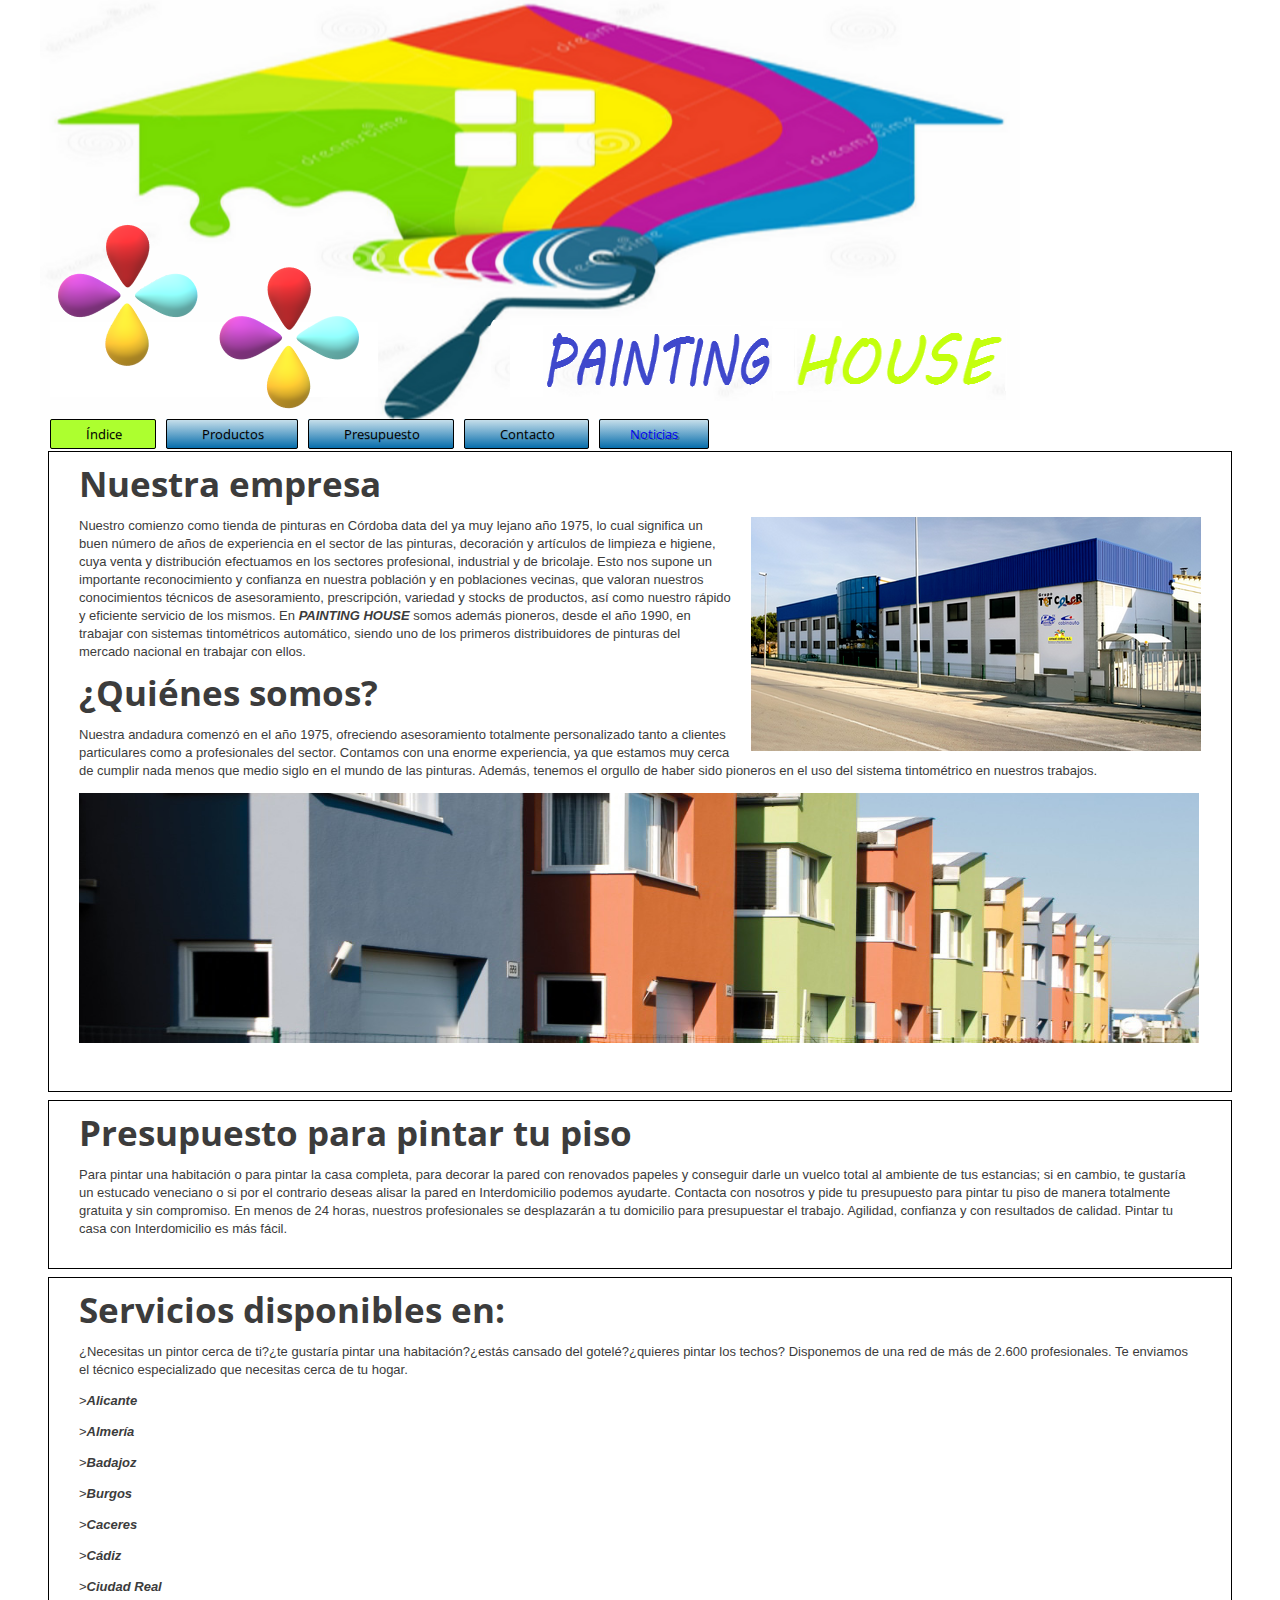
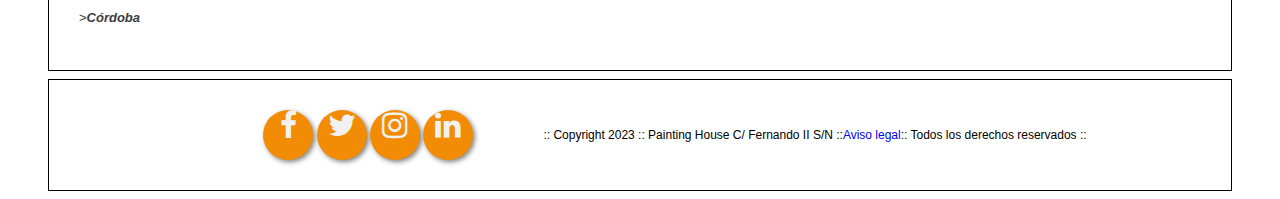
<file: Francisco_Gutierrez_trabajoJavaScript/index.html>
<!DOCTYPE html>
<html lang="en">
<head>
    <meta charset="UTF-8"/>
    <meta name="description" content="Ejercicio de proyecto JavaScript masterD"/>
    <meta name="Author" content="Francisco"/>
    <meta name="lang" content="es"/>

    <!-- Declaración del botón animado para Redes Sociales -->
    <link rel="stylesheet" href="https://stackpath.bootstrapcdn.com/font-awesome/4.7.0/css/font-awesome.min.css">
    <!-- Declaración de fichero de estilos -->
    <link rel="stylesheet" href="css/estilos.css">

    <title>Painting House</title>
    
</head>
<body>
    <header>
        <!-- Contenido de la cabecera y el menu <nav>. -->

            <!-- Imágenes de la cabecera. -->
            <div>
                <img src="img/P1.png" id="img_header" alt="Imagen de cabecera" title="Imagen de cabecera">
            </div>

            <nav>
                <!-- Div que contiene el menú. -->
                <div class="div_menu">
                    <span class="botonin active">
                        <a href="#" class="div_menu">Índice</a>
                    </span>
                    <span class="botonin">
                        <a href="views/productos.html" class="div_menu">Productos</a>
                    </span>
                    <span class="botonin">
                        <a href="views/presupuesto.html" class="div_menu">Presupuesto</a>
                    </span>
                    <span class="botonin">
                        <a href="views/contacto.html" class="div_menu">Contacto</a>
                    </span>
                    <span class="botonin">
                        <a href="views/noticias.html" target="_blank" rel="noopener noreferrer">Noticias</a>
                    </span>
                </div>
            </nav>
    </header>
    <section>
        <!-- Div que tiene todo el contenido de la página principal. -->
        <div class="div_seccion_principal">
            <article>
                    <div id=""><h1>Nuestra empresa</h1></div>
                <!-- Contenido del articulo 1. -->
                <span id="imagen_der"><img src="img/P2.png"></span>
                <span> Nuestro comienzo como tienda de pinturas en Córdoba data del ya muy lejano año 1975, lo cual significa un buen número de años de experiencia en el sector de las pinturas, decoración y artículos de limpieza e higiene, cuya venta y distribución efectuamos en los sectores profesional, industrial y de bricolaje.
                Esto nos supone un importante reconocimiento y confianza en nuestra población y en poblaciones vecinas, que valoran nuestros conocimientos técnicos de asesoramiento, prescripción, variedad y stocks de productos, así como nuestro rápido y eficiente servicio de los mismos.
                En <b><i>PAINTING HOUSE</i></b> somos además pioneros, desde el año 1990, en trabajar con sistemas tintométricos automático, siendo uno de los primeros distribuidores de pinturas del mercado nacional en trabajar con ellos.
               </span>
            </article>
            <article>
                    <h1>¿Quiénes somos?</h1>
                <!-- Contenido del articulo 2. -->
                <span> Nuestra andadura comenzó en el año 1975, ofreciendo asesoramiento totalmente personalizado tanto a clientes particulares como a profesionales del sector.
                Contamos con una enorme experiencia, ya que estamos muy cerca de cumplir nada menos que medio siglo en el mundo de las pinturas. Además, tenemos el orgullo de haber sido pioneros en el uso del sistema tintométrico en nuestros trabajos.</span>
                <p><span><img id="imagen_long" src="img/P3.jpg"></span></p>
            </article>
        </div>
    </section>
    <section>
        <!-- Div que tiene todo el contenido de la página principal. -->
        <div class="div_seccion_principal">
            <article>
                    <div id=""><h1>Presupuesto para pintar tu piso</h1></div>
                <!-- Contenido del articulo 2. -->
                <span>Para pintar una habitación o para pintar la casa completa, para decorar la pared con renovados papeles y conseguir darle un vuelco total al ambiente de tus estancias; si en cambio, te gustaría un estucado veneciano o si por el contrario deseas alisar la pared en Interdomicilio podemos ayudarte.
                    Contacta con nosotros y pide tu presupuesto para pintar tu piso de manera totalmente gratuita y sin compromiso. En menos de 24 horas, nuestros profesionales se desplazarán a tu domicilio para presupuestar el trabajo.
                    Agilidad, confianza y con resultados de calidad. Pintar tu casa con Interdomicilio es más fácil. </span>
            </article>
        </div>
    </section>
    <section>
        <!-- Div que tiene todo el contenido de la página principal. -->
        <div class="div_seccion_principal">
            <article>
                    <div id=""><h1>Servicios disponibles en:</h1></div>
                <!-- Contenido del articulo 3. -->
                <span> ¿Necesitas un pintor cerca de ti?¿te gustaría pintar una habitación?¿estás cansado del gotelé?¿quieres pintar los techos?
                    Disponemos de una red de más de 2.600 profesionales. Te enviamos el técnico especializado que necesitas cerca de tu hogar. </span>

                    <p>><b><i>Alicante</i></b></p>
                    <p>><b><i>Almería</i></b></p>
                    <p>><b><i>Badajoz</i></b></p>
                    <p>><b><i>Burgos</i></b></p>
                    <p>><b><i>Caceres</i></b></p>
                    <p>><b><i>Cádiz</i></b></p>
                    <p>><b><i>Ciudad Real</i></b></p>
                    <p>><b><i>Córdoba</i></b></p>

            </article>
        </div>
    </section>
    <footer>
        <!-- Contenido del pié de la página. -->
        
        <!-- Div que contiene el pié de página. -->
        <div id="div_footer">
            <!-- Link donde acceden los botones del footer. -->
            <section class="buttons">
                <a href="https://facebook.com" class="fa fa-facebook"></a>
                <a href="https://twitter.com" class="fa fa-twitter"></a>
                <a href="https://instagram.com" class="fa fa-instagram"></a>
                <a href="https://linkedin.com" class="fa fa-linkedin"></a>
            </section>
            :: Copyright 2023 :: Painting House C/ Fernando II S/N :: <a href="views/aviso_legal.html" target="_blank" rel="noopener noreferrer">Aviso legal</a> :: Todos los derechos reservados ::
        </div>
    </footer>
</body>
</html>
</file>
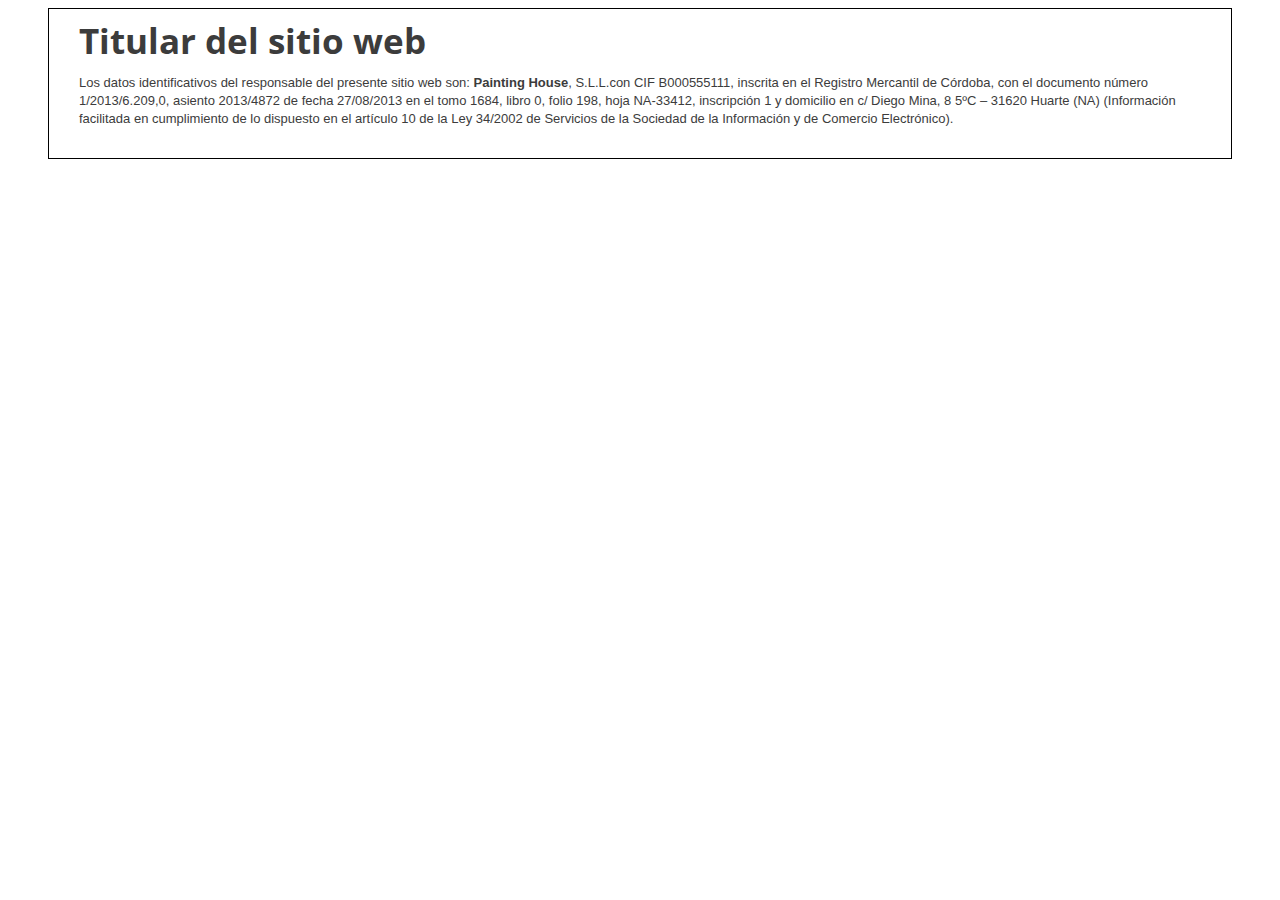
<file: Francisco_Gutierrez_trabajoJavaScript/views/aviso_legal.html>
<!DOCTYPE html>
<html lang="en">
<head>
    <meta charset="UTF-8">
    <meta http-equiv="X-UA-Compatible" content="IE=edge">
    <meta name="viewport" content="width=device-width, initial-scale=1.0">
    <title>Aviso legal</title>
    <!-- Declaración de fichero de estilos -->
    <link rel="stylesheet" href="../css/estilos.css">
</head>
<body>
    <section>
        <!-- Div que tiene todo el contenido de la página principal. -->
        <div class="div_seccion_principal">
            <article>
                <header>
                    <h1>Titular del sitio web</h1>
                </header>
                <!-- Contenido del aviso legal -->
                <div id="div_menu"></div>
                <span>
                    Los datos identificativos del responsable del presente sitio web son: <b>Painting House</b>, S.L.L.con CIF B000555111, inscrita en el Registro Mercantil de Córdoba, con 
                    el documento número 1/2013/6.209,0, asiento 2013/4872 de fecha 27/08/2013 en el tomo 1684, libro 0, folio 198, hoja NA-33412, inscripción 1 y domicilio en c/ Diego Mina, 8 5ºC – 31620 Huarte (NA)
                    (Información facilitada en cumplimiento de lo dispuesto en el artículo 10 de la Ley 34/2002 de Servicios de la Sociedad de la Información y de Comercio Electrónico).
                </span>
            </article>
        </div>
    </section>
</body>
</html>
</file>
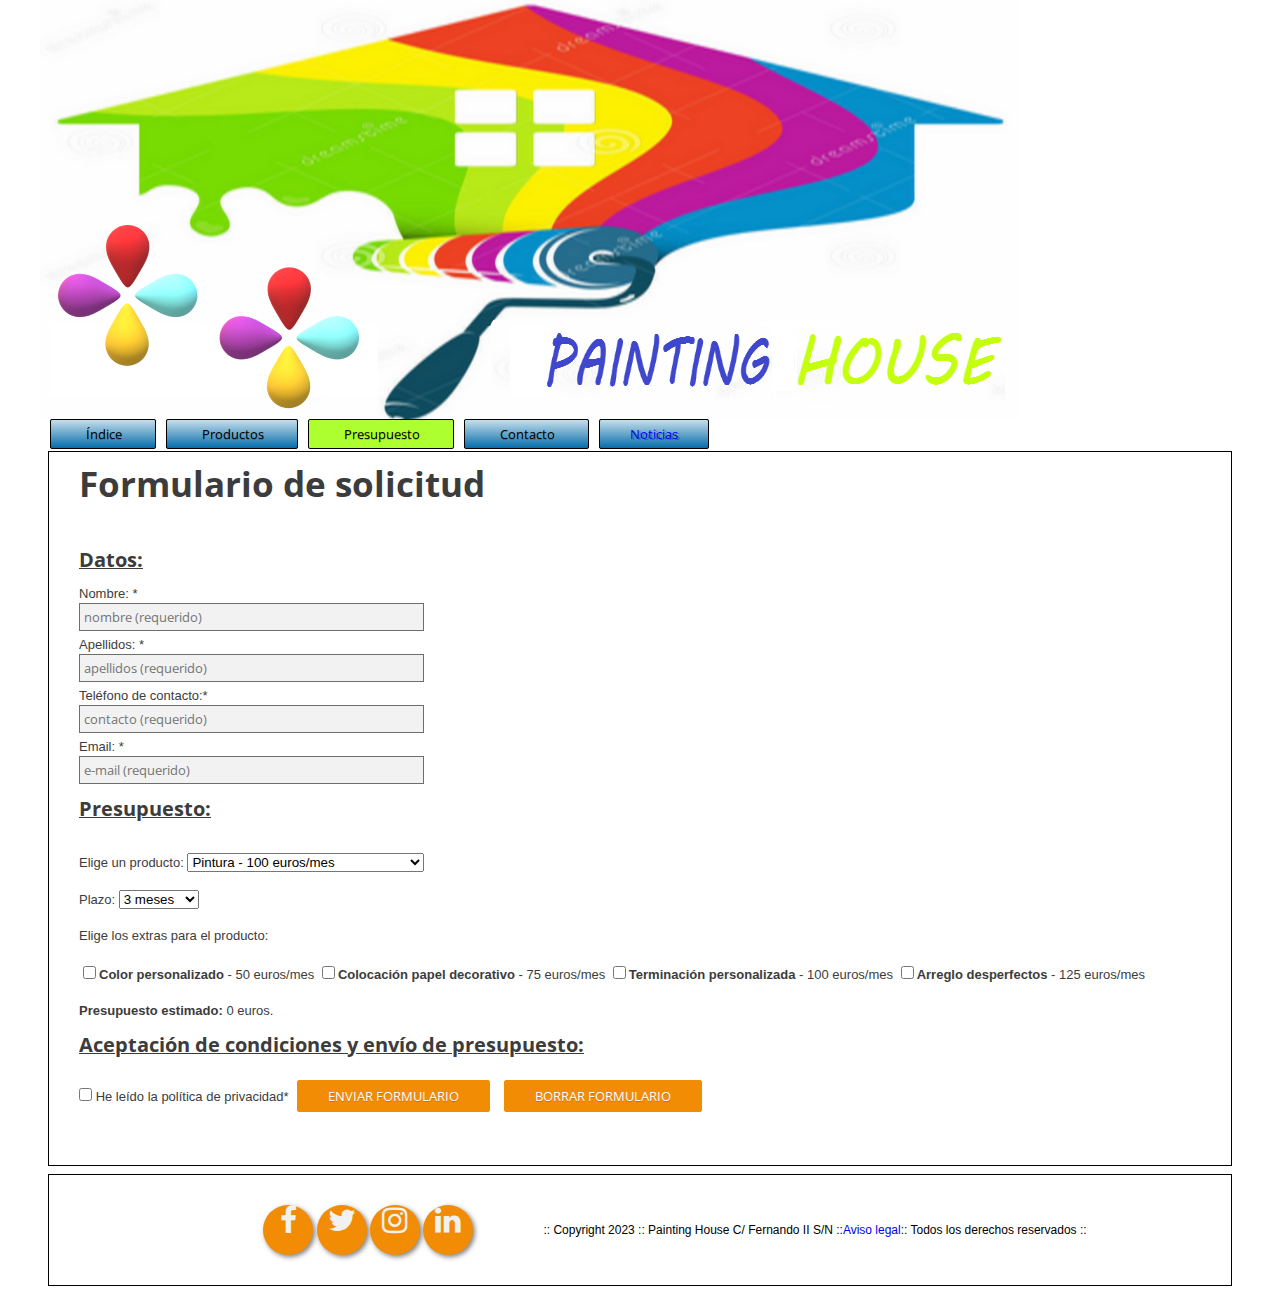
<file: Francisco_Gutierrez_trabajoJavaScript/views/presupuesto.html>
<!DOCTYPE html>
<html lang="en">
<head>
    <meta charset="UTF-8">
    <meta http-equiv="X-UA-Compatible" content="IE=edge">
    <meta name="viewport" content="width=device-width, initial-scale=1.0">

    <!-- Declaración del botón animado para Redes Sociales -->
    <link rel="stylesheet" href="https://stackpath.bootstrapcdn.com/font-awesome/4.7.0/css/font-awesome.min.css">
    <!-- Declaración de fichero de estilos -->
    <link rel="stylesheet" href="../css/estilos.css">

    <title>Presupuesto</title>
    
</head>
<body>
    <header>
        <!-- Contenido de la cabecera y el menu <nav>. -->

            <!-- Imágenes de la cabecera. -->
            <div>
                <img src="../img/P1.png" id="img_header" alt="Imagen de cabecera" title="Imagen de cabecera">
            </div>

            <nav>
                <!-- Div que contiene el menú. -->
                <div class="div_menu">
                    <span class="botonin">
                        <a href="../index.html" class="div_menu">Índice</a>
                    </span>
                    <span class="botonin">
                        <a href="../views/productos.html" class="div_menu">Productos</a>
                    </span>
                    <span class="botonin active">
                        <a href="#" class="div_menu">Presupuesto</a>
                    </span>
                    <span class="botonin">
                        <a href="../views/contacto.html" class="div_menu">Contacto</a>
                    </span>
                    <span class="botonin">
                        <a href="../views/noticias.html" target="_blank" rel="noopener noreferrer">Noticias</a>
                    </span>
                </div>
            </nav>
    </header>
        <!-- Cabecera del formulario -->
        <div class="div_seccion_principal">
            <h1>Formulario de solicitud</h1>

            <br><h2><u>Datos:</u></h2>
            <div class="container">  
                <form id="myForm" name="myForm" action="#" method="get" target="_self">
                    <ul class="flex-outer">
                        <div>
                            <!-- Campo nombre, del formulario -->
                            <label for="username">Nombre: <span aria-label="required">*</span></label>
                            <input type="text" name="nombre" class="caja_gris" maxlength="50"
                            size="40" id="NOMBRE" value="" placeholder="nombre (requerido)" pattern="[A-Z a-z]{4,15}"
                            title="Escriba sólo letras entre 4 y 15 caracteres"
                            required />
                        </div>
                        <div>
                            <!-- Campo dirección, del formulario -->
                            <label for="username">Apellidos: <span aria-label="required">*</span></label>
                            <input type="text" name="nombre" class="caja_gris" maxlength="50"
                            size="40" id="APELLIDOS" value="" placeholder="apellidos (requerido)" pattern="[A-Z a-z]{4,40}"
                            title="Escriba sólo letras entre 4 y 40 caracteres"
                            required />
                        </div>
                        <div>
                            <!-- Campo teléfono de contacto, del formulario -->
                            <label for="username">Teléfono de contacto:<span aria-label="required">*</span></label>
                            <input type="text" name="nombre" class="caja_gris" maxlength="50"
                            size="40" id="CONTACTO" value="" placeholder="contacto (requerido)" pattern="[0-9]{9}"
                            title="Escriba los 9 números de su teléfono movil"
                            required />
                        </div>
                        <div>
                            <!-- Campo e-mail, del formulario -->
                            <label for="username">Email: <span aria-label="required">*</span></label>
                            <input type="text" name="nombre" class="caja_gris" maxlength="50"
                            size="40" id="EMAIL" value="" placeholder="e-mail (requerido)" pattern="[a-zA-Z0-9_-.]+@[a-z0-9._-]+\.[a-z]{2,4}"
                            title="Escriba su correo electrónico"
                            required />
                        </div>
                        
                        <!-- Formulario del apartado presupuesto -->
                        <h2><u>Presupuesto:</u></h2>

                        <!-- Producto para seleccionar -->
                        <br>Elige un producto:
                        <select id="producto">
                            <option value="100">Pintura - 100 euros/mes</option>
                            <option value="200">Impermeabilización - 200 euros/mes</option>
                            <option value="300">Decoración - 300 euros/mes</option>
                            <option value="600">Alisado - 600 euros/mes</option>
                          </select>
                          
                          <!-- Plazo que se puede seleccionar -->
                          <br><br>Plazo:
                          <select id="meses">
                            <option value="3">3 meses</option>
                            <option value="6">6 meses</option>
                            <option value="9">9 meses</option>
                            <option value="12">12 meses</option>
                          </select>
                          
                          <!-- Extras que se pueden añadir -->
                          <br><br>Elige los extras para el producto:
                          <br><br><input type="checkbox" id="extra1" value="50"><b>Color personalizado</b> - 50 euros/mes
                          <input type="checkbox" id="extra2" value="75"><b>Colocación papel decorativo</b> - 75 euros/mes
                          <input type="checkbox" id="extra3" value="100"><b>Terminación personalizada</b> - 100 euros/mes
                          <input type="checkbox" id="extra4" value="125"><b>Arreglo desperfectos</b> - 125 euros/mes
                          
                          <!-- Precio total del producto seleccionado y sus extras -->
                          <br><br><div id="presupuesto"><b> Presupuesto estimado: </b> <span id="total">0</span> euros.</div>

                          <script src="../js/form_validation.js"></script>

                        <!-- Div que contiene el apartado para aceptar condiciones del formulario. -->
                        <h2><u>Aceptación de condiciones y envío de presupuesto:</u></h2>

                        <input type="checkbox" name="nombre" class="checkbox"
                        size="40" id="NOMBRE1" value="" required/> 
                        <label for="username">He leído la política de privacidad<span aria-label="required">*</span></label>

                        <!-- Botones de enviar y borrar -->
                        <input type="submit" name="Boton de enviar" value="ENVIAR FORMULARIO" class="boton_form morado" />
                        <input type="reset" name="Boton de borrado" value="BORRAR FORMULARIO" class="boton_form morado" />
                    </ul>
                </form>
            </div>
        </div>
    <footer>
            <!-- Contenido del pié de la página. -->
            
            <!-- Div que contiene el pié de página. -->
        <div id="div_footer">
                <!-- Link donde acceden los botones del footer. -->
            <section class="buttons">
                <a href="https://facebook.com" class="fa fa-facebook"></a>
                <a href="https://twitter.com" class="fa fa-twitter"></a>
                <a href="https://instagram.com" class="fa fa-instagram"></a>
                <a href="https://linkedin.com" class="fa fa-linkedin"></a>
            </section>
            :: Copyright 2023 :: Painting House C/ Fernando II S/N :: <a href="../views/aviso_legal.html" target="_blank" rel="noopener noreferrer">Aviso legal</a> :: Todos los derechos reservados ::
        </div>
    </footer>
</body>
</html>
</file>
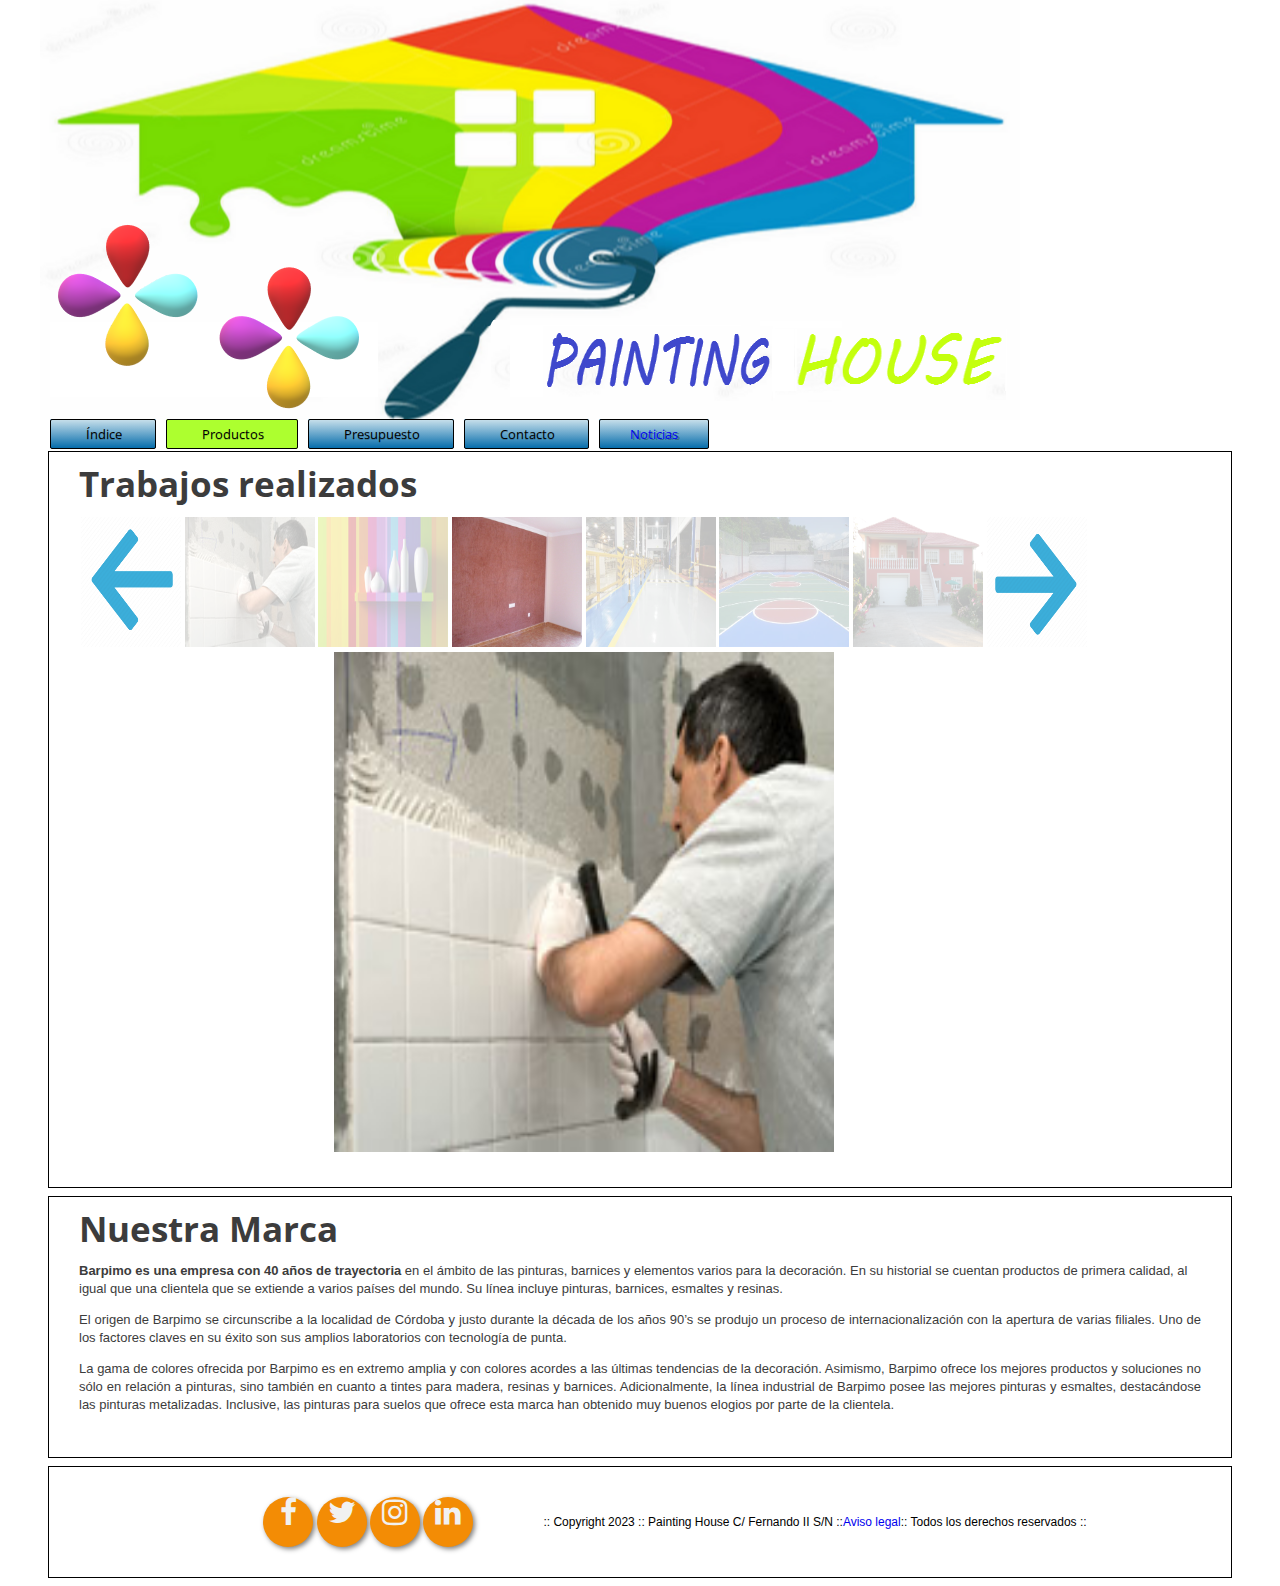
<file: Francisco_Gutierrez_trabajoJavaScript/views/productos.html>
<!DOCTYPE html>
<html lang="en">
<head>
    <meta charset="UTF-8">
    <meta http-equiv="X-UA-Compatible" content="IE=edge">
    <meta name="viewport" content="width=device-width, initial-scale=1.0">

    <!-- Declaración del botón animado para Redes Sociales -->
    <link rel="stylesheet" href="https://stackpath.bootstrapcdn.com/font-awesome/4.7.0/css/font-awesome.min.css">
    <!-- Declaración de fichero de estilos -->
    <link rel="stylesheet" href="../css/estilos.css">

    <!--Desplazamientos que realizan las imagenes de la galería al pulsar las flechas-->
    <script>
        function moverizquierda()
            {
            var imagen5;
            imagen5 = document.getElementById('imagen5').src;
            var imagencentroizq;
            imagencentroizq = document.getElementById('imagen4').src;
            document.getElementById('imagen6').src = document.getElementById('imagen1').src;
            document.getElementById('imagen1').src = document.getElementById('imagen2').src;
            document.getElementById('imagen2').src = document.getElementById('imagen3').src;
            document.getElementById('imagen3').src = document.getElementById('imagen4').src;
            document.getElementById('imagen4').src = document.getElementById('imagen5').src;
            document.getElementById('imagen5').src = document.getElementById('imagen6').src;
            document.getElementById('imagen6').src = imagen5;
            document.getElementById('imagen').src = imagencentroizq;
        }
        function moverderecha()
            {
            var imagen1;
            imagen1 = document.getElementById('imagen1').src;
            var imagencentroder;
            imagencentroder = document.getElementById('imagen2').src;
            document.getElementById('imagen1').src = document.getElementById('imagen6').src;
            document.getElementById('imagen6').src = document.getElementById('imagen5').src;
            document.getElementById('imagen5').src = document.getElementById('imagen4').src;
            document.getElementById('imagen4').src = document.getElementById('imagen3').src;
            document.getElementById('imagen3').src = document.getElementById('imagen2').src;
            document.getElementById('imagen2').src = document.getElementById('imagen1').src;
            document.getElementById('imagen2').src = imagen1;
            document.getElementById('imagen').src = imagencentroder;
        }

    </script>

    <title>Productos</title>
    
</head>
<body>
    <header>
        <!-- Contenido de la cabecera y el menu <nav>. -->

            <!-- Imágenes de la cabecera. -->
            <div>
                <img src="../img/P1.png" id="img_header" alt="Imagen de cabecera" title="Imagen de cabecera">
            </div>

            <nav>
                <!-- Div que contiene el menú. -->
                <div class="div_menu">
                    <span class="botonin">
                        <a href="../index.html" class="div_menu">Índice</a>
                    </span>
                    <span class="botonin active">
                        <a href="#" class="div_menu">Productos</a>
                    </span>
                    <span class="botonin">
                        <a href="../views/presupuesto.html" class="div_menu">Presupuesto</a>
                    </span>
                    <span class="botonin">
                        <a href="../views/contacto.html" class="div_menu">Contacto</a>
                    </span>
                    <span class="botonin">
                        <a href="../views/noticias.html" target="_blank" rel="noopener noreferrer">Noticias</a>
                    </span>
                </div>
            </nav>
    </header>
    <section>
        <article>
            <div class="div_seccion_principal">
                <!-- Imagenes de la galería de fotos -->
                <div><h1>Trabajos realizados</h1></div>
            <main>
                <div id="cuerpo" align="center">
                    <div id="fizq">
                        <img src="../img/FI.png" width="100" height="130" onclick="moverderecha()">
                    </div>
                    <div id="izq85">
                        <img id="imagen1" src="../img/1.jpg" width="130" height="130">
                    </div>
                    <div id="izq50">
                        <img id="imagen2" src="../img/2.jpg" width="130" height="130">
                    </div>
                    <div id="centro">
                        <img id="imagen3" src="../img/3.jpg" width="130" height="130">
                    </div>
                    <div id="centro2">
                        <img id="imagen4" src="../img/4.jpg" width="130" height="130">
                    </div>
                    <div id="der50">
                        <img id="imagen5" src="../img/5.jpg" width="130" height="130">
                    </div>
                    <div id="der85">
                        <img id="imagen6" src="../img/6.jpg" width="130" height="130">
                    </div>
                    <div id="fder">
                        <img src="../img/FD.png" width="100" height="130" onclick="moverizquierda()">
                    </div>
                    <div id="marco" align="center">
                        <img id="imagen" src="../img/1.jpg" width="500" height="500">
                    </div>

                </div>
            </main>
            </div>
        </article>
        <div class="div_seccion_principal">
        <article>
                <h1>Nuestra Marca</h1>
            <!-- Contenido del articulo 2. -->
                <b>Barpimo es una empresa con 40 años de trayectoria</b> en el ámbito de las pinturas, barnices y elementos varios para la decoración. En su historial se cuentan productos de primera calidad, al 
                igual que una clientela que se extiende a varios países del mundo. Su línea incluye pinturas, barnices, esmaltes y resinas.
                <p>El origen de Barpimo se circunscribe a la localidad de Córdoba y justo durante la década de los años 90’s se produjo un proceso de internacionalización con la apertura de varias filiales. Uno de los factores claves en su éxito son sus amplios laboratorios con tecnología de punta.
                <p>La gama de colores ofrecida por Barpimo es en extremo amplia y con colores acordes a las últimas tendencias de la decoración. Asimismo, Barpimo ofrece los mejores productos y soluciones no sólo en relación a pinturas, sino también en cuanto a tintes para madera, resinas  y barnices.
                Adicionalmente, la línea industrial de Barpimo posee las mejores pinturas y esmaltes, destacándose las pinturas metalizadas.
                Inclusive, las pinturas para suelos que ofrece esta marca han obtenido muy buenos elogios por parte de la clientela.</p>
        </article>
        </div>
    </section>
    <footer>
        <!-- Contenido del pié de la página. -->
        
        <!-- Div que contiene el pié de página. -->
        <div id="div_footer">
            <!-- Link donde acceden los botones del footer. -->
            <section class="buttons">
                <a href="https://facebook.com" class="fa fa-facebook"></a>
                <a href="https://twitter.com" class="fa fa-twitter"></a>
                <a href="https://instagram.com" class="fa fa-instagram"></a>
                <a href="https://linkedin.com" class="fa fa-linkedin"></a>
            </section>
            :: Copyright 2023 :: Painting House C/ Fernando II S/N :: <a href="../views/aviso_legal.html" target="_blank" rel="noopener noreferrer">Aviso legal</a> :: Todos los derechos reservados ::
        </div>
    </footer>
</body>
</html>
</file>
<file: Francisco_Gutierrez_trabajoJavaScript/css/estilos.css>
/* Declaración de codificación de caracteres */
@charset "utf-8";
/* Inicio del Documento CSS */

/* Importación de Google Font "Open Sans" */
@import url(http://fonts.googleapis.com/css?family=Open+Sans:300);

html, body {
	margin:0 auto;
	padding:0px;
	width: 1200px;
	font-size:13px;
	color:#3c3c3c;
	font-family: Helvetica, sans-serif;
	/*background:url(../img/fondo.jpg) no-repeat fixed center top;*/
	background-size:100% auto;
	line-height:18px;
}

/* Modificación de comportamiento de los enlaces */
a,a:visited{
	text-decoration: none;
}

/* Modificación del comportamiento del encabezado 1 */
h1 {
	font-size: 35px;
}

/* Modificación del comportamiento de encabezados */
h1,h2,h4 {
	
	font-family: 'Open Sans', sans-serif;
}

/* Modificación del comportamiento de los párrafos */

p {
	text-align: justify;
}

/*Div que contiene la página*/

.div_contenedor{
	position:relative;
	clear:both;
}

.div_contenedor_section{
	display:inline;
}

.div_seccion_principal{
	height:auto;
	border: 1px solid black;
	margin: 8px;
	padding-left: 30px;
	padding-right: 30px;
	padding-bottom: 30px;
}

#div_formulario{
	height:850px;
	border: 1px solid black;
	margin: 8px;
	padding-left: 30px;
	padding-right: 30px;
	padding-bottom: 30px;
}
/*Fin del div que contiene la página*/

/*Página principal*/

#div_header{
	clear:both;
	box-sizing:border-box;
	border:solid;
	border-width:10px;
	border-color:transparent;
	background-color:#FFFFFF;
	position:relative;
}

#div_header img{
	width:100%;
	height:100%;
	border: 1px solid black;
}

/*Div que contiene el estilo del mapa del apartado contacto*/

#map {
	height: 800px;
	border: 1px solid black;
	margin: 8px;
	padding-left: 30px;
	padding-right: 30px;
	padding-bottom: 30px;
			
}

/*Div del pie de página y estilos de los botones de las Redes Sociales*/

#div_footer {
	border: 1px double black; 
	font-size:12px;
	position:relative;
	box-sizing:content-box;
	clear:both;
	color: black;
	text-align:center;
	padding: 30px;
	margin: 8px;
	justify-content: center;
	align-items:center;
	display:flex;
}

.buttons {
	min-width:350px;
	display:inline;
	justify-content: space-around;
}

.buttons a {
	text-decoration:none;
	font-size: 30px;
	width: 50px;
	height: 50px;
	list-style: 60px;
	text-align:center;
	background: #f38c05;
	color: #f1f1f1;
	border-radius: 50%;
	box-shadow: 2px 2px 5px rgba(0, 0, 0, .5);
	transition: all .4s ease-in-out;
}

.buttons a:hover{
	transform: scale(1.2);
	background: #0025f8;
}

/* Div del menú de la página */
.div_menu{
	text-shadow: 0px 1px rgba(0, 0, 0, 0.2);
	text-align:left;
	margin-left:5px;
	text-decoration: none;
	font-family: 'Open Sans', sans-serif;
	color: black;
}

/* Estilos comunes de los botones de navegación */
.boton,.boton:hover,.botonin,.botonin:hover {
	text-shadow: 2px 1px rgba(0, 0, 0, 0.3);
	text-align:center;
	text-decoration:none;
	width: 60px;
	padding: 5px 30px ;
	white-space: nowrap;
	margin: 5px 5px 10px;
	border: 1px solid black;
	border-radius: 2px;
}

/* Estilos independientes de los botones de navegación */
.boton {
	background: #7abcff; /* Old browsers */
	background: -moz-linear-gradient(top, #7abcff 0%, #60abf8 44%, #4096ee 100%); /* FF3.6-15 */
	background: -webkit-linear-gradient(top, #7abcff 0%,#60abf8 44%,#4096ee 100%); /* Chrome10-25,Safari5.1-6 */
	background: linear-gradient(to bottom, #7abcff 0%,#60abf8 44%,#4096ee 100%); /* W3C, IE10+, FF16+, Chrome26+, Opera12+, Safari7+ */
	filter: progid:DXImageTransform.Microsoft.gradient( startColorstr='#7abcff', endColorstr='#4096ee',GradientType=0 ); /* IE6-9 */
}

.boton:hover{
	background: #7abcff;
	font-size: 14px;
}

.botonin {
	background: rgb(197,222,234); /* Old browsers */
	background: -moz-linear-gradient(top, rgba(197,222,234,1) 0%, rgba(138,187,215,1) 31%, rgba(6,109,171,1) 100%); /* FF3.6-15 */
	background: -webkit-linear-gradient(top, rgba(197,222,234,1) 0%,rgba(138,187,215,1) 31%,rgba(6,109,171,1) 100%); /* Chrome10-25,Safari5.1-6 */
	background: linear-gradient(to bottom, rgba(197,222,234,1) 0%,rgba(138,187,215,1) 31%,rgba(6,109,171,1) 100%); /* W3C, IE10+, FF16+, Chrome26+, Opera12+, Safari7+ */
	filter: progid:DXImageTransform.Microsoft.gradient( startColorstr='#c5deea', endColorstr='#066dab',GradientType=0 ); /* IE6*/
}

.botonin:hover {
	background: #7abcff;
	transition: .5s;
	font-size: 14px;
	box-shadow: 0 0 10px #7abcff, 0 0 40px #7abcff, 0 0 80px #7abcff;
}

.active {
	background: greenyellow !important;
}

/* Estilo de imágenes cuadradas artículos */
#imagen_der {
	float:right;
	margin-left: 20px;
}

#imagen_cen {
	float: inherit;
}

#imagen_izq {
	float:left;
	margin-left: 10px;
	margin-right:20px;
}

/* Estilos de imágenes alargadas artículos */
#imagen_long {
	width: 1120px;
	height: 250px;
}

#galeria {
	margin-left:20px;
}

#galeria img {
	width: 150px;
	height: 150px;
}

/* Estilos y movimiento para las imágenes de la galeria de fotos (apartado galería) */

#cuerpo{
	width: 90%;
	display: inline-block;
	vertical-align: top;
	margin-left: auto;
	margin-right: auto;
}

#fizq, #izq85, #izq50, #centro, #centro2, #der85, #der50, #fder {
	display: inline-block;
	vertical-align: top;
}
#izq85{
	opacity: 0.25;
}
#izq50{
	opacity: 0.25;
}
#centro{
	opacity: 1;
}
#centro2{
	opacity: 0.25;
}
#der85{
	opacity: 0.25;
}
#der50{
	opacity: 0.25;
}

/***********************************************************************/
/*  Inicio de definición de estilos para el formulario del presupuesto */
/***********************************************************************/

.boton_form {
	text-shadow: 0px 1px rgba(0, 0, 0, 0.2);
	text-align:center;
	text-decoration: none;
	font-family: 'Open Sans', sans-serif;
	display:inline-block;
	color: #FFF;
	background: #7abcff; 
	padding: 6px 30px;
	white-space: nowrap;
	-webkit-border-radius: 2px;
	-moz-border-radius: 2px;
	border-radius: 2px;
	margin: 10px 5px;
	-webkit-transition: all 0.2s ease-in-out;
	-ms-transition: all 0.2s ease-in-out;
	-moz-transition: all 0.2s ease-in-out;
	-o-transition: all 0.2s ease-in-out;
	transition: all 0.2s ease-in-out;
}

.morado{
	background: #f38c05;
	border: 1px solid #f38c05; 
}

.morado:hover{
 	background: #ADD5FF;
}

.caja_gris{
	display: list-item;
	flex-direction: column;
	margin: 0 0 5px;
	overflow: hidden;
	padding: 4px;
	background-color: #F2F2F2;
	border: 1px solid #6E6E6E;
	font-family: 'Open Sans', sans-serif;
}

.checkbox{
	display: inline;
	flex-direction: column;
	margin: 0 0 5px;
	overflow: hidden;
	padding: 4px;
	background-color: #F2F2F2;
	border: 1px solid #6E6E6E;
	font-family: 'Open Sans', sans-serif;
}

.formulario{
	position: absolute;
	margin-top: 270px;
	margin-left: 140px;
	padding-left: 80px;
	margin-right: 140px;
	padding-right: 120px;
}

/* Estilos de las listas */
.flex-outer{
    list-style-type: none;
    padding: 0;
}
/****************************************************/
/*  Fin de definición de estilos para el formulario */ 
/****************************************************/
</file>
